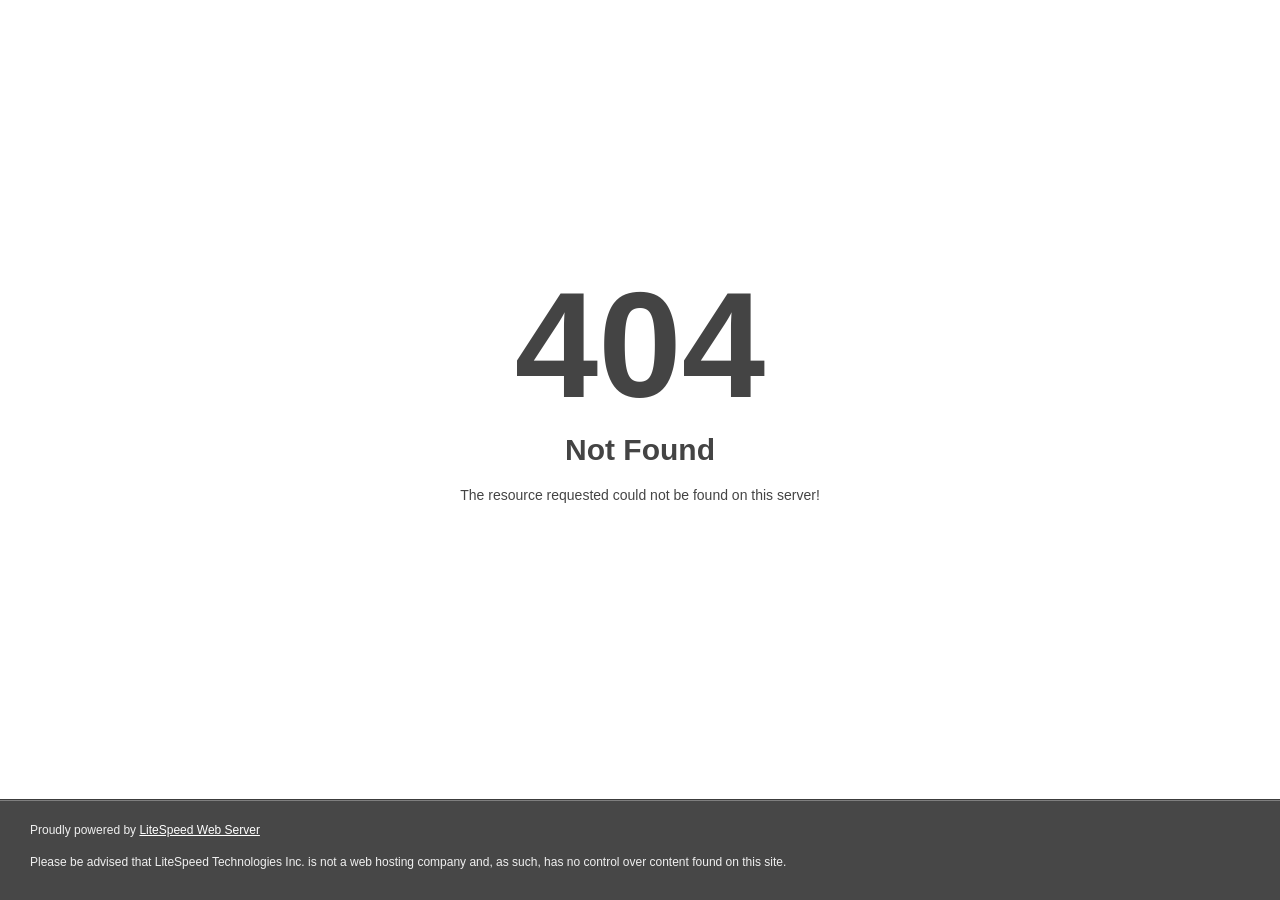
<file: css/plugins/owl.video.play.html>
<!DOCTYPE html>
<html style="height:100%">
<head>
<meta name="viewport" content="width=device-width, initial-scale=1, shrink-to-fit=no">
<title> 404 Not Found
</title></head>
<body style="color: #444; margin:0;font: normal 14px/20px Arial, Helvetica, sans-serif; height:100%; background-color: #fff;">
<div style="height:auto; min-height:100%; ">     <div style="text-align: center; width:800px; margin-left: -400px; position:absolute; top: 30%; left:50%;">
        <h1 style="margin:0; font-size:150px; line-height:150px; font-weight:bold;">404</h1>
<h2 style="margin-top:20px;font-size: 30px;">Not Found
</h2>
<p>The resource requested could not be found on this server!</p>
</div></div><div style="color:#f0f0f0; font-size:12px;margin:auto;padding:0px 30px 0px 30px;position:relative;clear:both;height:100px;margin-top:-101px;background-color:#474747;border-top: 1px solid rgba(0,0,0,0.15);box-shadow: 0 1px 0 rgba(255, 255, 255, 0.3) inset;">
<br>Proudly powered by  <a style="color:#fff;" href="http://www.litespeedtech.com/error-page">LiteSpeed Web Server</a><p>Please be advised that LiteSpeed Technologies Inc. is not a web hosting company and, as such, has no control over content found on this site.</p></div></body></html>
</file>
